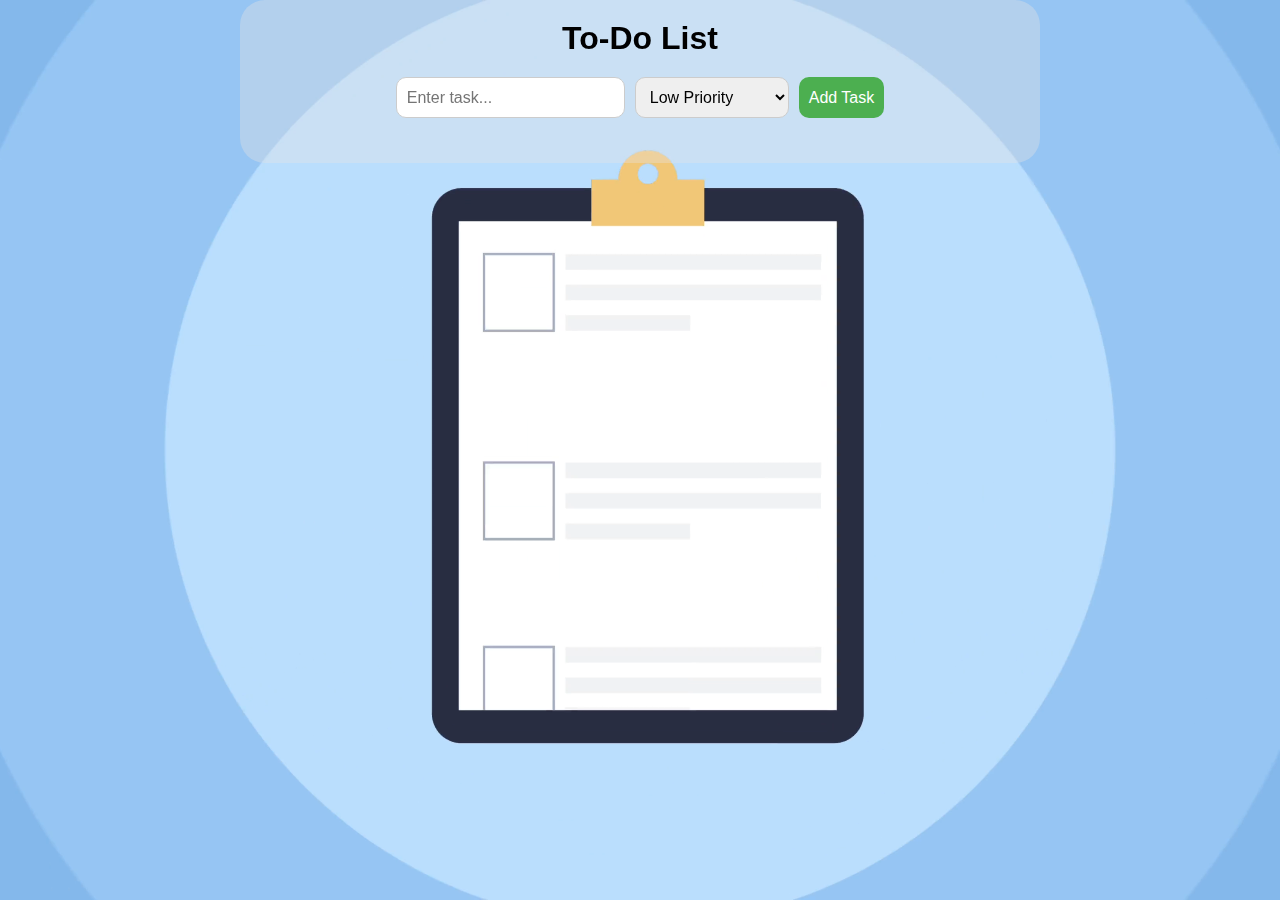
<file: task2/index.html>
<!DOCTYPE html>
<html lang="en">
<head>
  <meta charset="UTF-8">
  <meta name="viewport" content="width=device-width, initial-scale=1.0">
  <title>To-Do List</title>
  <link rel="stylesheet" href="style.css">
</head>
<body>
    <video autoplay muted loop id="bgVideo" class="background-video">
      <source src="to-do1.mp4" type="video/mp4">
      Your browser does not support HTML5 video.
    </video>
  <div class="container">
    <h1>To-Do List</h1>
    <div class="form">
      <input type="text" id="taskInput" placeholder="Enter task...">
      <select id="prioritySelect">
        <option value="low">Low Priority</option>
        <option value="medium">Medium Priority</option>
        <option value="high">High Priority</option>
      </select>
      <button onclick="addTask()">Add Task</button>
    </div>
    <div id="taskList" class="task-list">
      <!-- Task items will be dynamically added here -->
    </div>
  </div>
  <script src="script.js"></script>
</body>
</html>
</file>
<file: task2/style.css>
*{
  box-sizing: border-box;
  margin: 0;
  padding: 0;
}
body {
    height: 100%;
    font-family: 'Segoe UI', Tahoma, Geneva, Verdana, sans-serif;
  }
  
  .container {
    max-width: 800px;
    margin: auto;
    background-color: rgba(231, 227, 227, 0.36);
    padding: 20px;
    border-radius: 25px;
    display: transparent;
  }
  
  .form {
    display: flex;
    gap: 10px;
    margin-bottom: 25px;
    justify-content: center;
  }
  
  input[type="text"], select, button {
    padding: 10px;
    font-size: 16px;
    border: 1px solid #ccc;
    border-radius: 10px;
  }
  
  button {
    cursor: pointer;
    background-color: #4CAF50;
    color: white;
    border: none;
    border-radius: 10px;
  }
  
  .task-list {
    list-style-type: none;
    padding: 0;
  }
  
  .task-item {
    margin-bottom: 10px;
    padding: 10px;
    border-radius: 5px;
  }
  
  .background-video {
    position: fixed;
    height:100%;
    width: 100%;
    object-fit: cover;
    object-position: center;
    z-index: -1;
  }
  
  .container h1 {
    text-align: center;
    margin-bottom: 20px;
    font: 800;
    color:black;
  }
</file>
